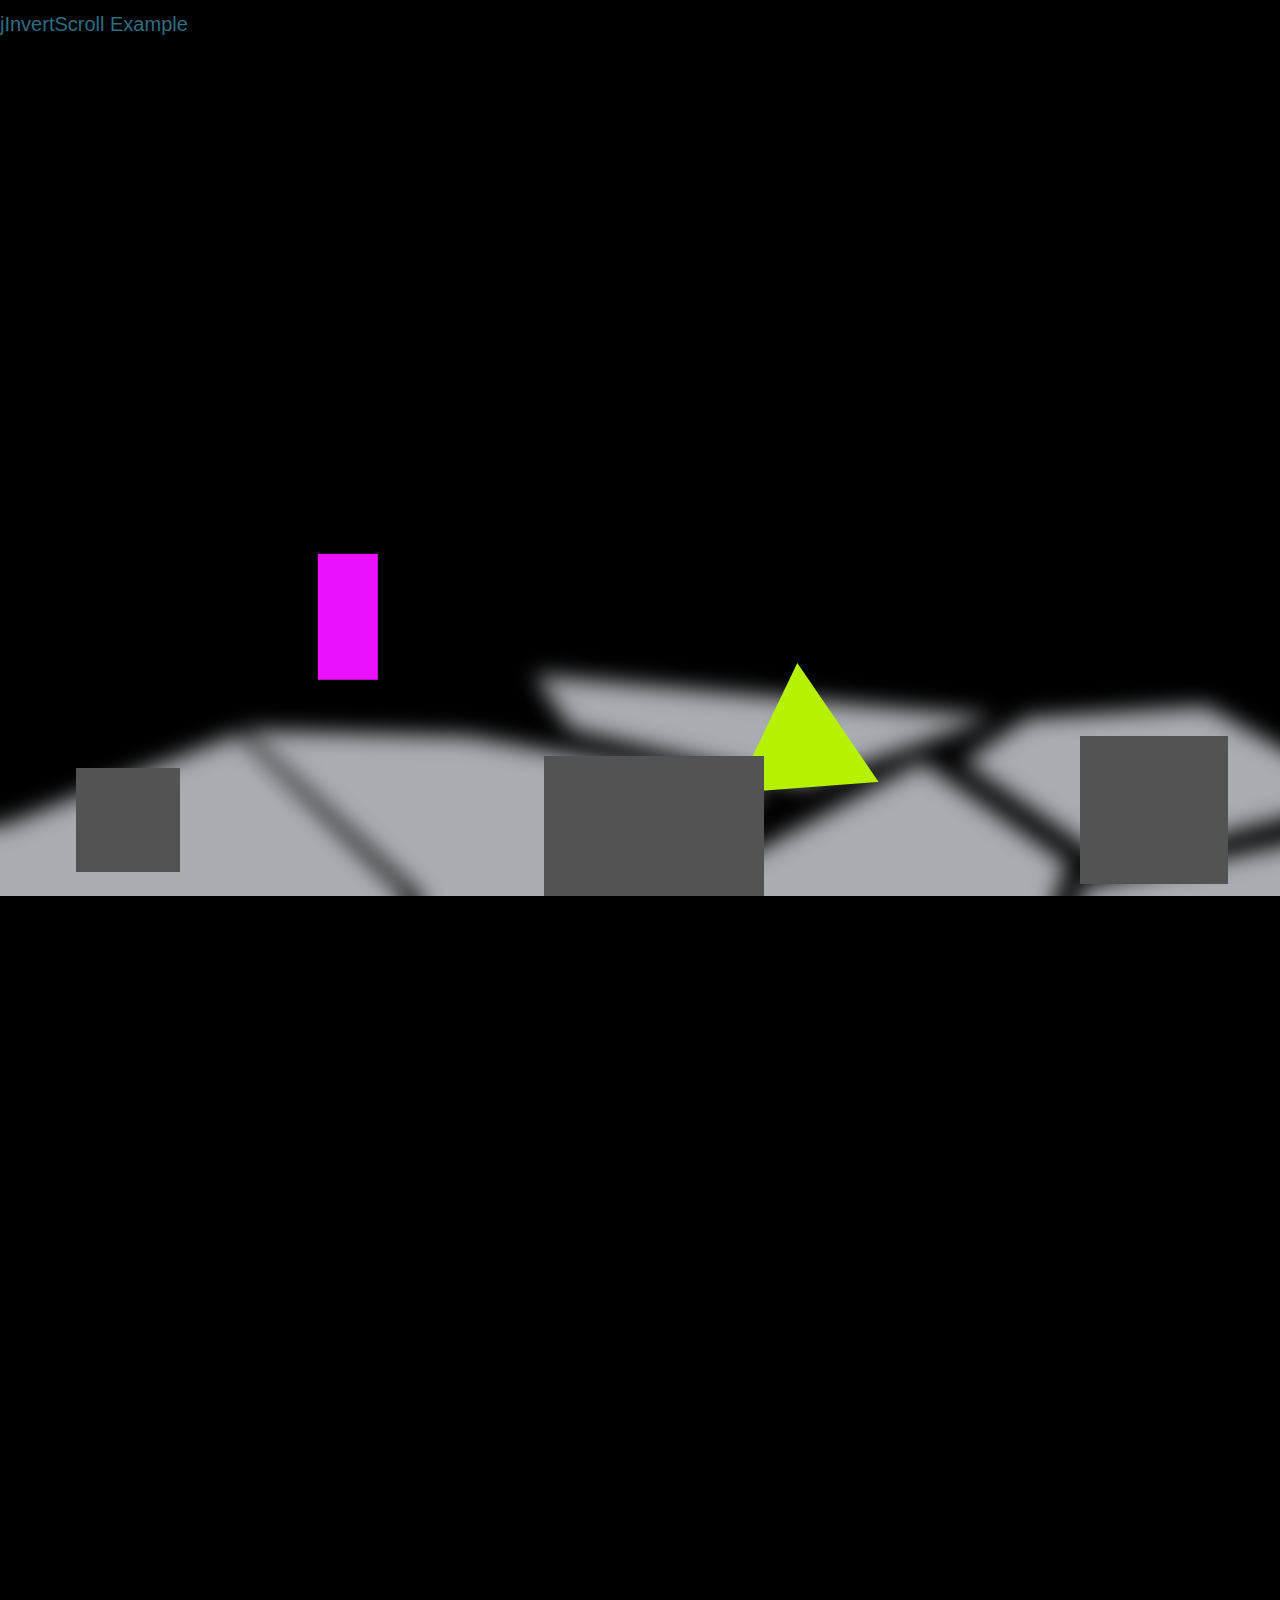
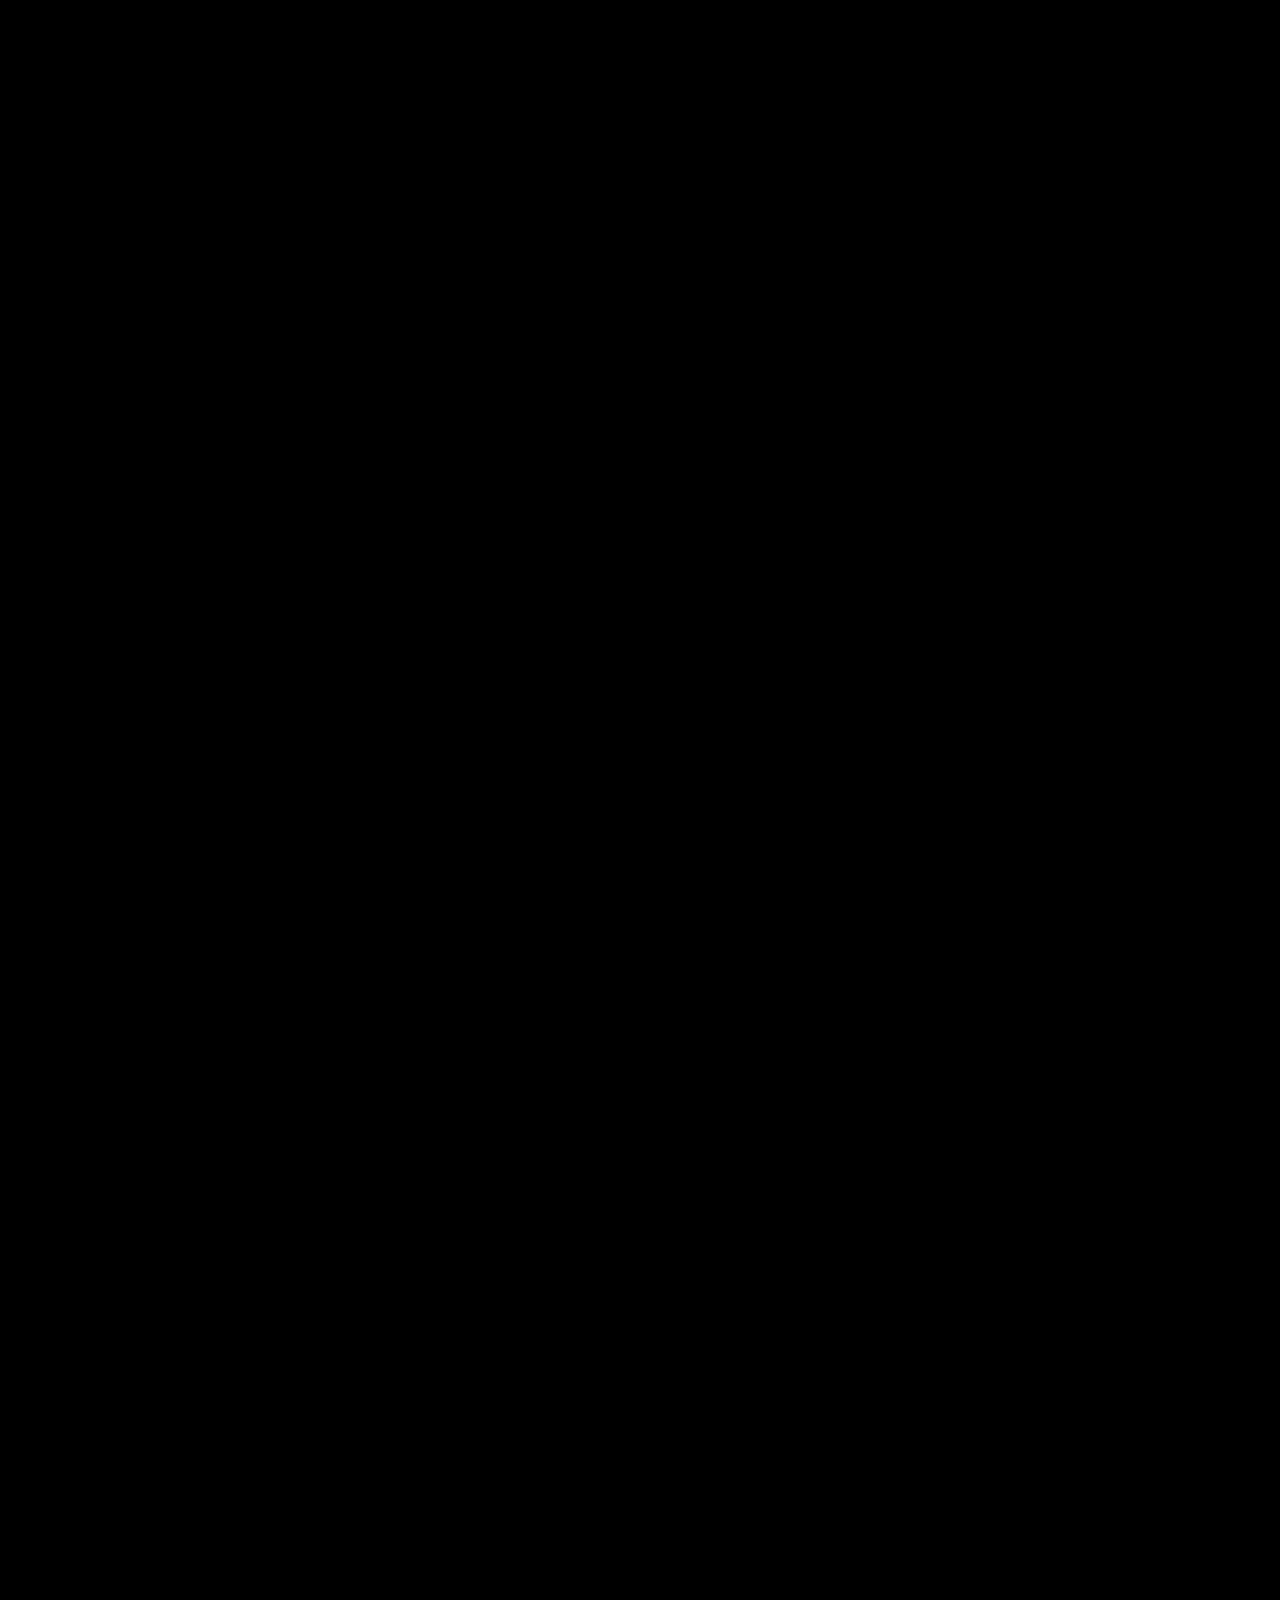
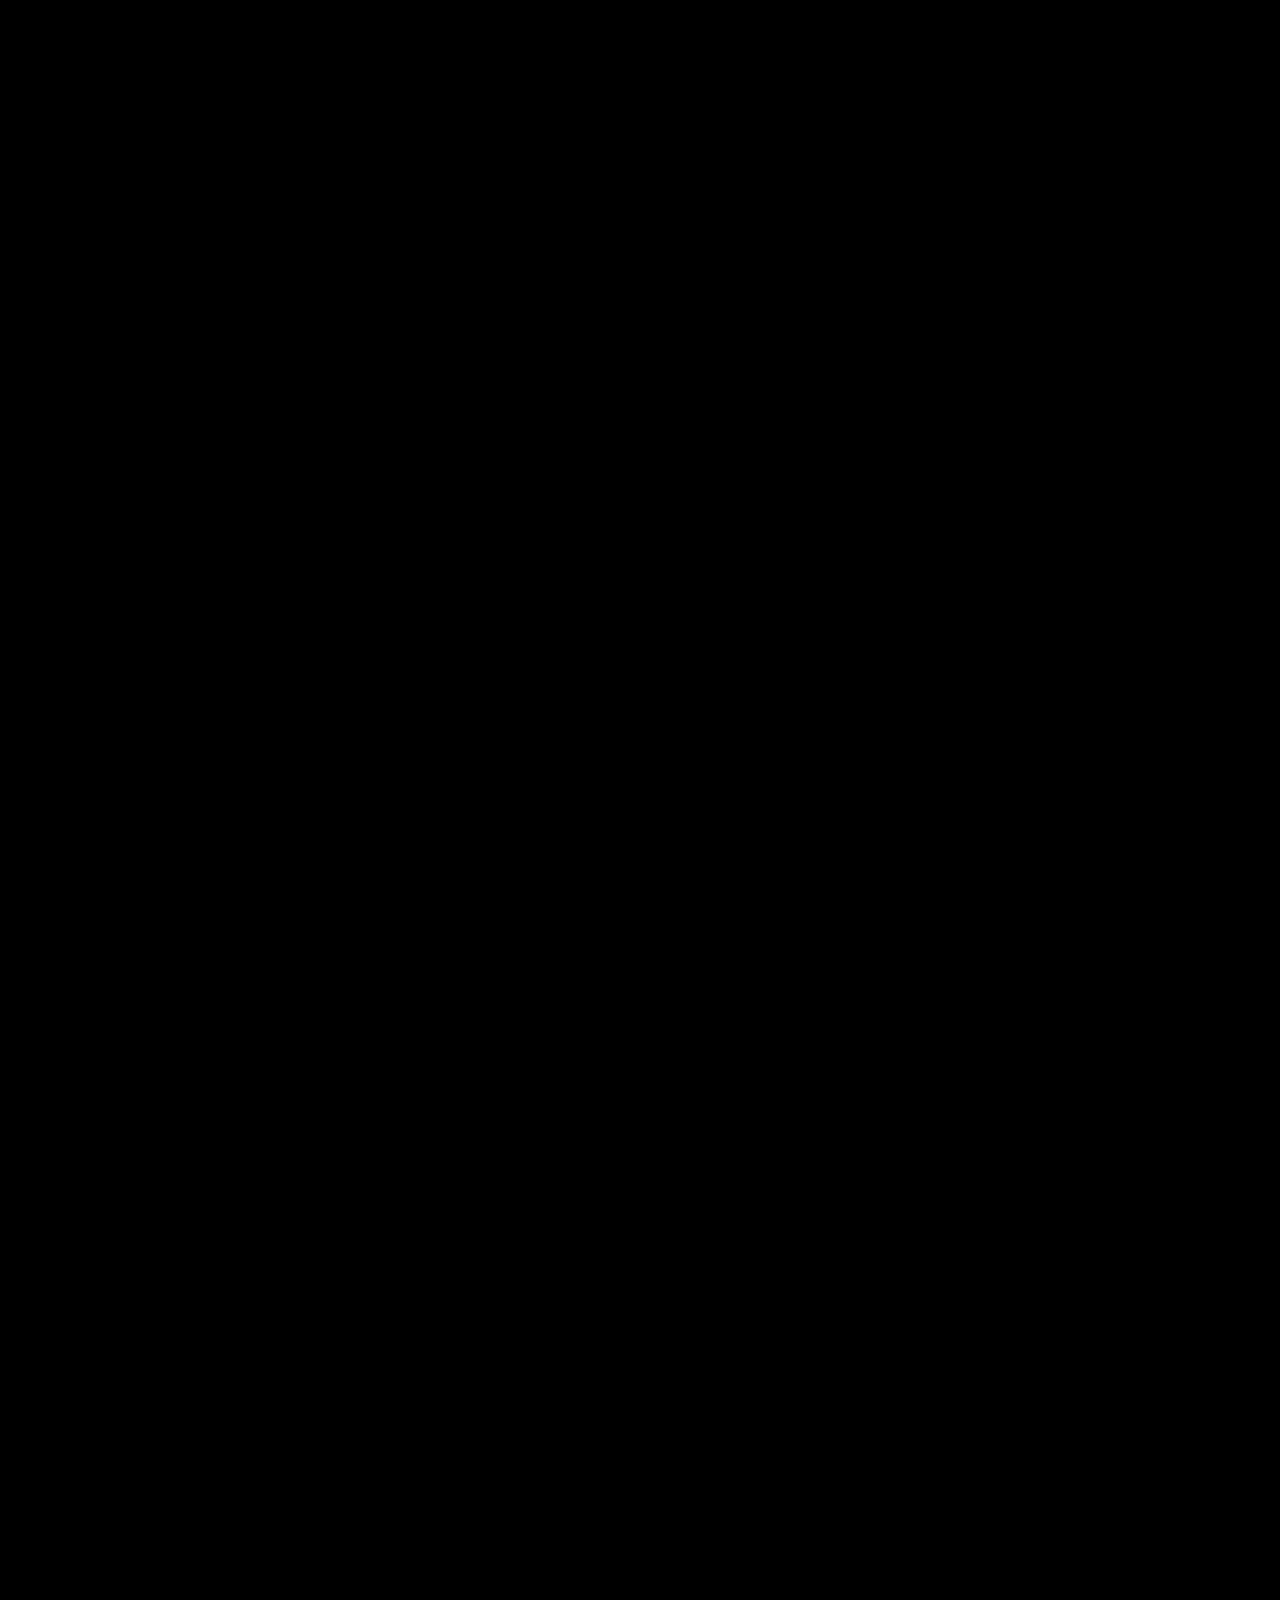
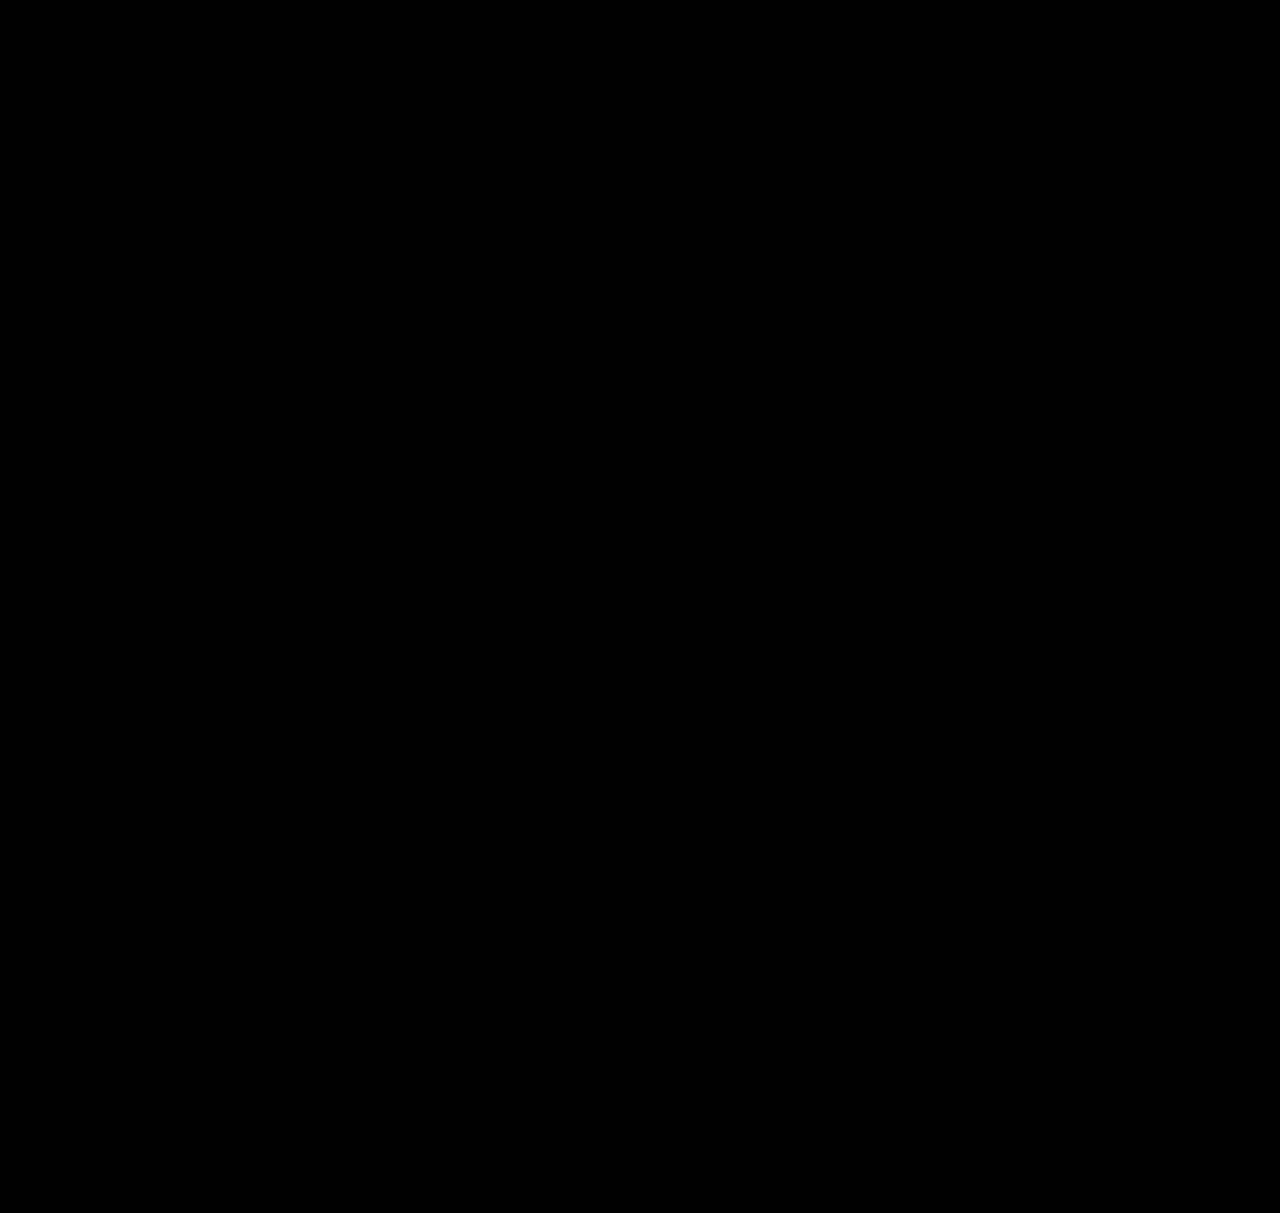
<file: jInvertScroll/examples/index.htm>
<!DOCTYPE html>
<html>
<head>
	<meta charset="utf-8" />
	<title>jInvertScroll Demo Page</title>
    <link rel="stylesheet" href="css/example.css" />
</head>
<body>
    <h1>jInvertScroll Example</h1>
    
    <div class="horizon scroll">
        <img src="images/horizon.png" alt="" />
    </div>
    <div class="middle scroll">
        <img src="images/middle.png" alt="" />
    </div>
    <div class="front scroll">
        <img src="images/front.png" alt="" />
    </div>
    
    <script type="text/javascript" src="../libs/jquery.min.js"></script>
    <script type="text/javascript" src="../dist/js/jquery.jInvertScroll.js"></script>
    <script type="text/javascript">
    (function($) {
        $.jInvertScroll(['.scroll'],        // an array containing the selector(s) for the elements you want to animate
            {
            height: 6000,                   // optional: define the height the user can scroll, otherwise the overall length will be taken as scrollable height
            onScroll: function(percent) {   //optional: callback function that will be called when the user scrolls down, useful for animating other things on the page
                console.log(percent);
            }
        });
    }(jQuery));
    </script>
</body>
</html>
</file>
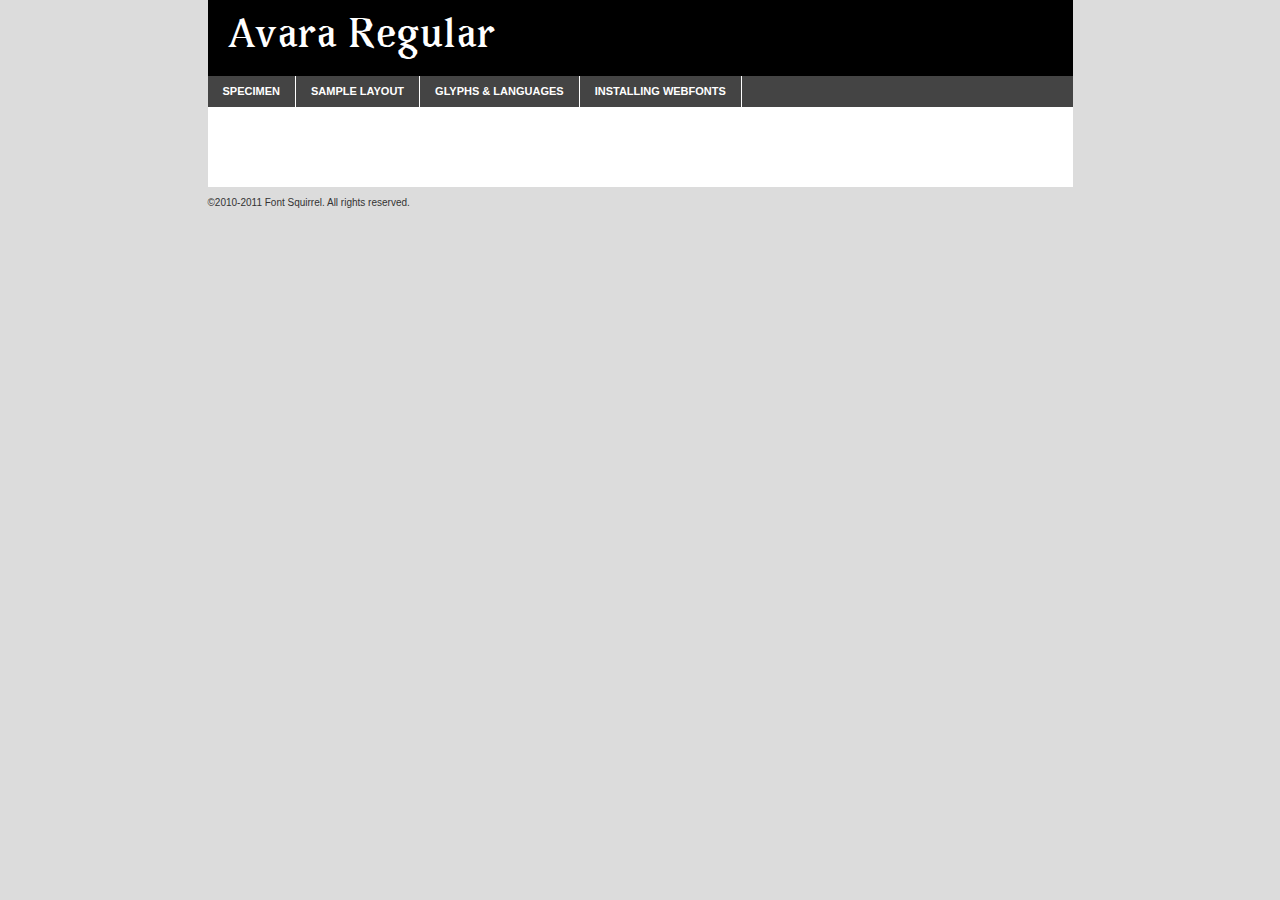
<file: font/avara/avara-demo.html>
<!DOCTYPE html PUBLIC "-//W3C//DTD XHTML 1.0 Transitional//EN"
	"http://www.w3.org/TR/xhtml1/DTD/xhtml1-transitional.dtd">

<html xmlns="http://www.w3.org/1999/xhtml" xml:lang="en" lang="en">
<head>
	<meta http-equiv="Content-Type" content="text/html; charset=utf-8" />
	<script src="http://ajax.googleapis.com/ajax/libs/jquery/1.7.2/jquery.min.js" type="text/javascript" charset="utf-8"></script>
	<script src="specimen_files/easytabs.js" type="text/javascript" charset="utf-8"></script>
	<link rel="stylesheet" href="specimen_files/specimen_stylesheet.css" type="text/css" charset="utf-8" />
	<link rel="stylesheet" href="stylesheet.css" type="text/css" charset="utf-8" />

	<style type="text/css">
					body{
				font-family: 'avararegular';
							}
		</style>

	<title>Avara Regular Specimen</title>
	
	
	<script type="text/javascript" charset="utf-8">
		$(document).ready(function() {
			$('#container').easyTabs({defaultContent:1});
		});
	</script>
</head>

<body>
<div id="container">
	<div id="header">
		Avara Regular	</div>
	<ul class="tabs">
		<li><a href="#specimen">Specimen</a></li>
		<li><a href="#layout">Sample Layout</a></li>
				<li><a href="#glyphs">Glyphs &amp; Languages</a></li>
		<li><a href="#installing">Installing Webfonts</a></li>
		
	</ul>
	
	<div id="main_content">

		
			<div id="specimen">
		
				<div class="section">
					<div class="grid12 firstcol">
						<div class="huge">AaBb</div>
					</div>
				</div>
		
				<div class="section">
					<div class="glyph_range">A&#x200B;B&#x200b;C&#x200b;D&#x200b;E&#x200b;F&#x200b;G&#x200b;H&#x200b;I&#x200b;J&#x200b;K&#x200b;L&#x200b;M&#x200b;N&#x200b;O&#x200b;P&#x200b;Q&#x200b;R&#x200b;S&#x200b;T&#x200b;U&#x200b;V&#x200b;W&#x200b;X&#x200b;Y&#x200b;Z&#x200b;a&#x200b;b&#x200b;c&#x200b;d&#x200b;e&#x200b;f&#x200b;g&#x200b;h&#x200b;i&#x200b;j&#x200b;k&#x200b;l&#x200b;m&#x200b;n&#x200b;o&#x200b;p&#x200b;q&#x200b;r&#x200b;s&#x200b;t&#x200b;u&#x200b;v&#x200b;w&#x200b;x&#x200b;y&#x200b;z&#x200b;1&#x200b;2&#x200b;3&#x200b;4&#x200b;5&#x200b;6&#x200b;7&#x200b;8&#x200b;9&#x200b;0&#x200b;&amp;&#x200b;.&#x200b;,&#x200b;?&#x200b;!&#x200b;&#64;&#x200b;(&#x200b;)&#x200b;#&#x200b;$&#x200b;%&#x200b;*&#x200b;+&#x200b;-&#x200b;=&#x200b;:&#x200b;;</div>
				</div>
				<div class="section">
					<div class="grid12 firstcol">
						<table class="sample_table">
							<tr><td>10</td><td class="size10">abcdefghijklmnopqrstuvwxyzABCDEFGHIJKLMNOPQRSTUVWXYZ0123456789abcdefghijklmnopqrstuvwxyzABCDEFGHIJKLMNOPQRSTUVWXYZ0123456789abcdefghijklmnopqrstuvwxyzABCDEFGHIJKLMNOPQRSTUVWXYZ</td></tr>
							<tr><td>11</td><td class="size11">abcdefghijklmnopqrstuvwxyzABCDEFGHIJKLMNOPQRSTUVWXYZ0123456789abcdefghijklmnopqrstuvwxyzABCDEFGHIJKLMNOPQRSTUVWXYZ0123456789abcdefghijklmnopqrstuvwxyzABCDEFGHIJKLMNOPQRSTUVWXYZ</td></tr>
							<tr><td>12</td><td class="size12">abcdefghijklmnopqrstuvwxyzABCDEFGHIJKLMNOPQRSTUVWXYZ0123456789abcdefghijklmnopqrstuvwxyzABCDEFGHIJKLMNOPQRSTUVWXYZ0123456789abcdefghijklmnopqrstuvwxyzABCDEFGHIJKLMNOPQRSTUVWXYZ</td></tr>
							<tr><td>13</td><td class="size13">abcdefghijklmnopqrstuvwxyzABCDEFGHIJKLMNOPQRSTUVWXYZ0123456789abcdefghijklmnopqrstuvwxyzABCDEFGHIJKLMNOPQRSTUVWXYZ0123456789abcdefghijklmnopqrstuvwxyzABCDEFGHIJKLMNOPQRSTUVWXYZ</td></tr>
							<tr><td>14</td><td class="size14">abcdefghijklmnopqrstuvwxyzABCDEFGHIJKLMNOPQRSTUVWXYZ0123456789abcdefghijklmnopqrstuvwxyzABCDEFGHIJKLMNOPQRSTUVWXYZ0123456789abcdefghijklmnopqrstuvwxyzABCDEFGHIJKLMNOPQRSTUVWXYZ</td></tr>
							<tr><td>16</td><td class="size16">abcdefghijklmnopqrstuvwxyzABCDEFGHIJKLMNOPQRSTUVWXYZ0123456789abcdefghijklmnopqrstuvwxyzABCDEFGHIJKLMNOPQRSTUVWXYZ</td></tr>
							<tr><td>18</td><td class="size18">abcdefghijklmnopqrstuvwxyzABCDEFGHIJKLMNOPQRSTUVWXYZ0123456789abcdefghijklmnopqrstuvwxyzABCDEFGHIJKLMNOPQRSTUVWXYZ</td></tr>
							<tr><td>20</td><td class="size20">abcdefghijklmnopqrstuvwxyzABCDEFGHIJKLMNOPQRSTUVWXYZ0123456789abcdefghijklmnopqrstuvwxyzABCDEFGHIJKLMNOPQRSTUVWXYZ</td></tr>
							<tr><td>24</td><td class="size24">abcdefghijklmnopqrstuvwxyzABCDEFGHIJKLMNOPQRSTUVWXYZ0123456789abcdefghijklmnopqrstuvwxyzABCDEFGHIJKLMNOPQRSTUVWXYZ</td></tr>
							<tr><td>30</td><td class="size30">abcdefghijklmnopqrstuvwxyzABCDEFGHIJKLMNOPQRSTUVWXYZ0123456789abcdefghijklmnopqrstuvwxyzABCDEFGHIJKLMNOPQRSTUVWXYZ</td></tr>
							<tr><td>36</td><td class="size36">abcdefghijklmnopqrstuvwxyzABCDEFGHIJKLMNOPQRSTUVWXYZ0123456789abcdefghijklmnopqrstuvwxyzABCDEFGHIJKLMNOPQRSTUVWXYZ</td></tr>
							<tr><td>48</td><td class="size48">abcdefghijklmnopqrstuvwxyzABCDEFGHIJKLMNOPQRSTUVWXYZ0123456789abcdefghijklmnopqrstuvwxyzABCDEFGHIJKLMNOPQRSTUVWXYZ</td></tr>
							<tr><td>60</td><td class="size60">abcdefghijklmnopqrstuvwxyzABCDEFGHIJKLMNOPQRSTUVWXYZ0123456789abcdefghijklmnopqrstuvwxyzABCDEFGHIJKLMNOPQRSTUVWXYZ</td></tr>
							<tr><td>72</td><td class="size72">abcdefghijklmnopqrstuvwxyzABCDEFGHIJKLMNOPQRSTUVWXYZ0123456789abcdefghijklmnopqrstuvwxyzABCDEFGHIJKLMNOPQRSTUVWXYZ</td></tr>
							<tr><td>90</td><td class="size90">abcdefghijklmnopqrstuvwxyzABCDEFGHIJKLMNOPQRSTUVWXYZ0123456789abcdefghijklmnopqrstuvwxyzABCDEFGHIJKLMNOPQRSTUVWXYZ</td></tr>
						</table>
				
					</div>
			
				</div>
		
		
		
								<div class="section" id="bodycomparison">


										<div id="xheight">
				<div class="fontbody">&#x25FC;&#x25FC;&#x25FC;&#x25FC;&#x25FC;&#x25FC;&#x25FC;&#x25FC;&#x25FC;&#x25FC;&#x25FC;&#x25FC;&#x25FC;&#x25FC;&#x25FC;&#x25FC;&#x25FC;&#x25FC;&#x25FC;&#x25FC;&#x25FC;&#x25FC;&#x25FC;&#x25FC;&#x25FC;&#x25FC;&#x25FC;&#x25FC;&#x25FC;&#x25FC;&#x25FC;&#x25FC;&#x25FC;&#x25FC;&#x25FC;&#x25FC;&#x25FC;&#x25FC;&#x25FC;&#x25FC;&#x25FC;&#x25FC;&#x25FC;&#x25FC;&#x25FC;&#x25FC;&#x25FC;&#x25FC;&#x25FC;&#x25FC;&#x25FC;&#x25FC;&#x25FC;&#x25FC;&#x25FC;&#x25FC;&#x25FC;&#x25FC;&#x25FC;&#x25FC;&#x25FC;&#x25FC;&#x25FC;&#x25FC;&#x25FC;&#x25FC;&#x25FC;&#x25FC;&#x25FC;&#x25FC;&#x25FC;&#x25FC;&#x25FC;&#x25FC;&#x25FC;&#x25FC;&#x25FC;&#x25FC;&#x25FC;&#x25FC;&#x25FC;&#x25FC;&#x25FC;&#x25FC;&#x25FC;&#x25FC;&#x25FC;&#x25FC;&#x25FC;&#x25FC;&#x25FC;&#x25FC;&#x25FC;&#x25FC;&#x25FC;&#x25FC;&#x25FC;&#x25FC;&#x25FC;body</div><div class="arialbody">body</div><div class="verdanabody">body</div><div class="georgiabody">body</div></div>
										<div class="fontbody" style="z-index:1">
											body<span>Avara Regular</span>
										</div>
										<div class="arialbody" style="z-index:1">
											body<span>Arial</span>
										</div>
										<div class="verdanabody" style="z-index:1">
											body<span>Verdana</span>
										</div>
										<div class="georgiabody" style="z-index:1">
											body<span>Georgia</span>
										</div>



								</div>
		
		
				<div class="section psample psample_row1" id="">
					
					<div class="grid2 firstcol">
						<p class="size10"><span>10.</span>Aenean lacinia bibendum nulla sed consectetur. Fusce dapibus, tellus ac cursus commodo, tortor mauris condimentum nibh, ut fermentum massa justo sit amet risus. Nullam id dolor id nibh ultricies vehicula ut id elit. Cum sociis natoque penatibus et magnis dis parturient montes, nascetur ridiculus mus. Nulla vitae elit libero, a pharetra augue.</p>
			
					</div>
					<div class="grid3">
						<p class="size11"><span>11.</span>Aenean lacinia bibendum nulla sed consectetur. Fusce dapibus, tellus ac cursus commodo, tortor mauris condimentum nibh, ut fermentum massa justo sit amet risus. Nullam id dolor id nibh ultricies vehicula ut id elit. Cum sociis natoque penatibus et magnis dis parturient montes, nascetur ridiculus mus. Nulla vitae elit libero, a pharetra augue.</p>
			
					</div>
					<div class="grid3">
						<p class="size12"><span>12.</span>Aenean lacinia bibendum nulla sed consectetur. Fusce dapibus, tellus ac cursus commodo, tortor mauris condimentum nibh, ut fermentum massa justo sit amet risus. Nullam id dolor id nibh ultricies vehicula ut id elit. Cum sociis natoque penatibus et magnis dis parturient montes, nascetur ridiculus mus. Nulla vitae elit libero, a pharetra augue.</p>
			
					</div>
					<div class="grid4">
						<p class="size13"><span>13.</span>Aenean lacinia bibendum nulla sed consectetur. Fusce dapibus, tellus ac cursus commodo, tortor mauris condimentum nibh, ut fermentum massa justo sit amet risus. Nullam id dolor id nibh ultricies vehicula ut id elit. Cum sociis natoque penatibus et magnis dis parturient montes, nascetur ridiculus mus. Nulla vitae elit libero, a pharetra augue.</p>
			
					</div>
					<div class="white_blend"></div>
					
				</div>
				<div class="section psample psample_row2" id="">
					<div class="grid3 firstcol">
						<p class="size14"><span>14.</span>Aenean lacinia bibendum nulla sed consectetur. Fusce dapibus, tellus ac cursus commodo, tortor mauris condimentum nibh, ut fermentum massa justo sit amet risus. Nullam id dolor id nibh ultricies vehicula ut id elit. Cum sociis natoque penatibus et magnis dis parturient montes, nascetur ridiculus mus. Nulla vitae elit libero, a pharetra augue.</p>
			
					</div>
					<div class="grid4">
						<p class="size16"><span>16.</span>Aenean lacinia bibendum nulla sed consectetur. Fusce dapibus, tellus ac cursus commodo, tortor mauris condimentum nibh, ut fermentum massa justo sit amet risus. Nullam id dolor id nibh ultricies vehicula ut id elit. Cum sociis natoque penatibus et magnis dis parturient montes, nascetur ridiculus mus. Nulla vitae elit libero, a pharetra augue.</p>
			
					</div>
					<div class="grid5">
						<p class="size18"><span>18.</span>Aenean lacinia bibendum nulla sed consectetur. Fusce dapibus, tellus ac cursus commodo, tortor mauris condimentum nibh, ut fermentum massa justo sit amet risus. Nullam id dolor id nibh ultricies vehicula ut id elit. Cum sociis natoque penatibus et magnis dis parturient montes, nascetur ridiculus mus. Nulla vitae elit libero, a pharetra augue.</p>
			
					</div>

					<div class="white_blend"></div>

				</div>
				
				<div class="section psample psample_row3" id="">
					<div class="grid5 firstcol">
						<p class="size20"><span>20.</span>Aenean lacinia bibendum nulla sed consectetur. Fusce dapibus, tellus ac cursus commodo, tortor mauris condimentum nibh, ut fermentum massa justo sit amet risus. Nullam id dolor id nibh ultricies vehicula ut id elit. Cum sociis natoque penatibus et magnis dis parturient montes, nascetur ridiculus mus. Nulla vitae elit libero, a pharetra augue.</p>
					</div>
					<div class="grid7">
						<p class="size24"><span>24.</span>Aenean lacinia bibendum nulla sed consectetur. Fusce dapibus, tellus ac cursus commodo, tortor mauris condimentum nibh, ut fermentum massa justo sit amet risus. Nullam id dolor id nibh ultricies vehicula ut id elit. Cum sociis natoque penatibus et magnis dis parturient montes, nascetur ridiculus mus. Nulla vitae elit libero, a pharetra augue.</p>
					</div>
					
					<div class="white_blend"></div>
					
				</div>
				
				<div class="section psample psample_row4" id="">
					<div class="grid12 firstcol">
						<p class="size30"><span>30.</span>Aenean lacinia bibendum nulla sed consectetur. Fusce dapibus, tellus ac cursus commodo, tortor mauris condimentum nibh, ut fermentum massa justo sit amet risus. Nullam id dolor id nibh ultricies vehicula ut id elit. Cum sociis natoque penatibus et magnis dis parturient montes, nascetur ridiculus mus. Nulla vitae elit libero, a pharetra augue.</p>
					</div>
					<div class="white_blend"></div>
					
				</div>
				
				
				
				<div class="section psample psample_row1 fullreverse">
					<div class="grid2 firstcol">
						<p class="size10"><span>10.</span>Aenean lacinia bibendum nulla sed consectetur. Fusce dapibus, tellus ac cursus commodo, tortor mauris condimentum nibh, ut fermentum massa justo sit amet risus. Nullam id dolor id nibh ultricies vehicula ut id elit. Cum sociis natoque penatibus et magnis dis parturient montes, nascetur ridiculus mus. Nulla vitae elit libero, a pharetra augue.</p>
			
					</div>
					<div class="grid3">
						<p class="size11"><span>11.</span>Aenean lacinia bibendum nulla sed consectetur. Fusce dapibus, tellus ac cursus commodo, tortor mauris condimentum nibh, ut fermentum massa justo sit amet risus. Nullam id dolor id nibh ultricies vehicula ut id elit. Cum sociis natoque penatibus et magnis dis parturient montes, nascetur ridiculus mus. Nulla vitae elit libero, a pharetra augue.</p>
			
					</div>
					<div class="grid3">
						<p class="size12"><span>12.</span>Aenean lacinia bibendum nulla sed consectetur. Fusce dapibus, tellus ac cursus commodo, tortor mauris condimentum nibh, ut fermentum massa justo sit amet risus. Nullam id dolor id nibh ultricies vehicula ut id elit. Cum sociis natoque penatibus et magnis dis parturient montes, nascetur ridiculus mus. Nulla vitae elit libero, a pharetra augue.</p>
			
					</div>
					<div class="grid4">
						<p class="size13"><span>13.</span>Aenean lacinia bibendum nulla sed consectetur. Fusce dapibus, tellus ac cursus commodo, tortor mauris condimentum nibh, ut fermentum massa justo sit amet risus. Nullam id dolor id nibh ultricies vehicula ut id elit. Cum sociis natoque penatibus et magnis dis parturient montes, nascetur ridiculus mus. Nulla vitae elit libero, a pharetra augue.</p>
			
					</div>
					<div class="black_blend"></div>
					
				</div>
				
				<div class="section psample psample_row2 fullreverse">
					<div class="grid3 firstcol">
						<p class="size14"><span>14.</span>Aenean lacinia bibendum nulla sed consectetur. Fusce dapibus, tellus ac cursus commodo, tortor mauris condimentum nibh, ut fermentum massa justo sit amet risus. Nullam id dolor id nibh ultricies vehicula ut id elit. Cum sociis natoque penatibus et magnis dis parturient montes, nascetur ridiculus mus. Nulla vitae elit libero, a pharetra augue.</p>
			
					</div>
					<div class="grid4">
						<p class="size16"><span>16.</span>Aenean lacinia bibendum nulla sed consectetur. Fusce dapibus, tellus ac cursus commodo, tortor mauris condimentum nibh, ut fermentum massa justo sit amet risus. Nullam id dolor id nibh ultricies vehicula ut id elit. Cum sociis natoque penatibus et magnis dis parturient montes, nascetur ridiculus mus. Nulla vitae elit libero, a pharetra augue.</p>
			
					</div>
					<div class="grid5">
						<p class="size18"><span>18.</span>Aenean lacinia bibendum nulla sed consectetur. Fusce dapibus, tellus ac cursus commodo, tortor mauris condimentum nibh, ut fermentum massa justo sit amet risus. Nullam id dolor id nibh ultricies vehicula ut id elit. Cum sociis natoque penatibus et magnis dis parturient montes, nascetur ridiculus mus. Nulla vitae elit libero, a pharetra augue.</p>
			
					</div>
					<div class="black_blend"></div>

				</div>
				
				<div class="section psample fullreverse psample_row3" id="">
					<div class="grid5 firstcol">
						<p class="size20"><span>20.</span>Aenean lacinia bibendum nulla sed consectetur. Fusce dapibus, tellus ac cursus commodo, tortor mauris condimentum nibh, ut fermentum massa justo sit amet risus. Nullam id dolor id nibh ultricies vehicula ut id elit. Cum sociis natoque penatibus et magnis dis parturient montes, nascetur ridiculus mus. Nulla vitae elit libero, a pharetra augue.</p>
					</div>
					<div class="grid7">
						<p class="size24"><span>24.</span>Aenean lacinia bibendum nulla sed consectetur. Fusce dapibus, tellus ac cursus commodo, tortor mauris condimentum nibh, ut fermentum massa justo sit amet risus. Nullam id dolor id nibh ultricies vehicula ut id elit. Cum sociis natoque penatibus et magnis dis parturient montes, nascetur ridiculus mus. Nulla vitae elit libero, a pharetra augue.</p>
					</div>
					
					<div class="black_blend"></div>
					
				</div>
				
				<div class="section psample fullreverse psample_row4" id="" style="border-bottom: 20px #000 solid;">
					<div class="grid12 firstcol">
						<p class="size30"><span>30.</span>Aenean lacinia bibendum nulla sed consectetur. Fusce dapibus, tellus ac cursus commodo, tortor mauris condimentum nibh, ut fermentum massa justo sit amet risus. Nullam id dolor id nibh ultricies vehicula ut id elit. Cum sociis natoque penatibus et magnis dis parturient montes, nascetur ridiculus mus. Nulla vitae elit libero, a pharetra augue.</p>
					</div>
					<div class="black_blend"></div>
					
				</div>
				
				
				
				
			</div>
			
			<div id="layout">
				
				<div class="section">
					
					<div class="grid12 firstcol">
						<h1>Lorem Ipsum Dolor</h1>
						<h2>Etiam porta sem malesuada magna mollis euismod</h2>
						
						<p class="byline">By <a href="#link">Aenean Lacinia</a></p>
					</div>
				</div>
				<div class="section">
					<div class="grid8 firstcol">
						<p class="large">Donec sed odio dui. Morbi leo risus, porta ac consectetur ac, vestibulum at eros. Fusce dapibus, tellus ac cursus commodo, tortor mauris condimentum nibh, ut fermentum massa justo sit amet risus. </p>

						
						<h3>Pellentesque ornare sem</h3>

						<p>Maecenas sed diam eget risus varius blandit sit amet non magna. Maecenas faucibus mollis interdum. Donec ullamcorper nulla non metus auctor fringilla. Nullam id dolor id nibh ultricies vehicula ut id elit. Nullam id dolor id nibh ultricies vehicula ut id elit. </p>

						<p>Aenean eu leo quam. Pellentesque ornare sem lacinia quam venenatis vestibulum. Lorem ipsum dolor sit amet, consectetur adipiscing elit. Cum sociis natoque penatibus et magnis dis parturient montes, nascetur ridiculus mus. </p>

						<p>Nulla vitae elit libero, a pharetra augue. Praesent commodo cursus magna, vel scelerisque nisl consectetur et. Aenean lacinia bibendum nulla sed consectetur. </p>

						<p>Nullam quis risus eget urna mollis ornare vel eu leo. Nullam quis risus eget urna mollis ornare vel eu leo. Maecenas sed diam eget risus varius blandit sit amet non magna. Donec ullamcorper nulla non metus auctor fringilla. </p>

						<h3>Cras mattis consectetur</h3>

						<p>Aenean eu leo quam. Pellentesque ornare sem lacinia quam venenatis vestibulum. Aenean lacinia bibendum nulla sed consectetur. Integer posuere erat a ante venenatis dapibus posuere velit aliquet. Cras mattis consectetur purus sit amet fermentum. </p>

						<p>Nullam id dolor id nibh ultricies vehicula ut id elit. Nullam quis risus eget urna mollis ornare vel eu leo. Cras mattis consectetur purus sit amet fermentum.</p>
					</div>
					
					<div class="grid4 sidebar">
						
						<div class="box reverse">
							<p class="last">Nullam quis risus eget urna mollis ornare vel eu leo. Donec ullamcorper nulla non metus auctor fringilla. Cras mattis consectetur purus sit amet fermentum. Sed posuere consectetur est at lobortis. Lorem ipsum dolor sit amet, consectetur adipiscing elit. </p>
						</div>
						
						<p class="caption">Maecenas sed diam eget risus varius.</p>

						<p>Vestibulum id ligula porta felis euismod semper. Integer posuere erat a ante venenatis dapibus posuere velit aliquet. Vestibulum id ligula porta felis euismod semper. Sed posuere consectetur est at lobortis. Maecenas sed diam eget risus varius blandit sit amet non magna. Fusce dapibus, tellus ac cursus commodo, tortor mauris condimentum nibh, ut fermentum massa justo sit amet risus. </p>

					

						<p>Duis mollis, est non commodo luctus, nisi erat porttitor ligula, eget lacinia odio sem nec elit. Aenean lacinia bibendum nulla sed consectetur. Vivamus sagittis lacus vel augue laoreet rutrum faucibus dolor auctor. Aenean lacinia bibendum nulla sed consectetur. Nullam quis risus eget urna mollis ornare vel eu leo. </p>

						<p>Praesent commodo cursus magna, vel scelerisque nisl consectetur et. Donec ullamcorper nulla non metus auctor fringilla. Maecenas faucibus mollis interdum. Fusce dapibus, tellus ac cursus commodo, tortor mauris condimentum nibh, ut fermentum massa justo sit amet risus. </p>

					</div>
				</div>
				
			</div>


			



		<div id="glyphs">
			<div class="section">
				<div class="grid12 firstcol">
			
				<h1>Language Support</h1>
				<p>The subset of Avara Regular in this kit supports the following languages:<br />
			
					English				</p>
				<h1>Glyph Chart</h1>
				<p>The subset of Avara Regular in this kit includes all the glyphs listed below. Unicode entities are included above each glyph to help you insert individual characters into your layout.</p>
				<div id="glyph_chart">
			
																				 <div><p>&amp;#32;</p>&#32;</div>
																				 <div><p>&amp;#33;</p>&#33;</div>
																				 <div><p>&amp;#38;</p>&#38;</div>
																				 <div><p>&amp;#39;</p>&#39;</div>
																				 <div><p>&amp;#43;</p>&#43;</div>
																				 <div><p>&amp;#44;</p>&#44;</div>
																				 <div><p>&amp;#45;</p>&#45;</div>
																				 <div><p>&amp;#46;</p>&#46;</div>
																				 <div><p>&amp;#47;</p>&#47;</div>
																				 <div><p>&amp;#48;</p>&#48;</div>
																				 <div><p>&amp;#49;</p>&#49;</div>
																				 <div><p>&amp;#50;</p>&#50;</div>
																				 <div><p>&amp;#51;</p>&#51;</div>
																				 <div><p>&amp;#52;</p>&#52;</div>
																				 <div><p>&amp;#53;</p>&#53;</div>
																				 <div><p>&amp;#54;</p>&#54;</div>
																				 <div><p>&amp;#55;</p>&#55;</div>
																				 <div><p>&amp;#56;</p>&#56;</div>
																				 <div><p>&amp;#57;</p>&#57;</div>
																				 <div><p>&amp;#58;</p>&#58;</div>
																				 <div><p>&amp;#59;</p>&#59;</div>
																				 <div><p>&amp;#61;</p>&#61;</div>
																				 <div><p>&amp;#64;</p>&#64;</div>
																				 <div><p>&amp;#65;</p>&#65;</div>
																				 <div><p>&amp;#66;</p>&#66;</div>
																				 <div><p>&amp;#67;</p>&#67;</div>
																				 <div><p>&amp;#68;</p>&#68;</div>
																				 <div><p>&amp;#69;</p>&#69;</div>
																				 <div><p>&amp;#70;</p>&#70;</div>
																				 <div><p>&amp;#71;</p>&#71;</div>
																				 <div><p>&amp;#72;</p>&#72;</div>
																				 <div><p>&amp;#73;</p>&#73;</div>
																				 <div><p>&amp;#74;</p>&#74;</div>
																				 <div><p>&amp;#75;</p>&#75;</div>
																				 <div><p>&amp;#76;</p>&#76;</div>
																				 <div><p>&amp;#77;</p>&#77;</div>
																				 <div><p>&amp;#78;</p>&#78;</div>
																				 <div><p>&amp;#79;</p>&#79;</div>
																				 <div><p>&amp;#80;</p>&#80;</div>
																				 <div><p>&amp;#81;</p>&#81;</div>
																				 <div><p>&amp;#82;</p>&#82;</div>
																				 <div><p>&amp;#83;</p>&#83;</div>
																				 <div><p>&amp;#84;</p>&#84;</div>
																				 <div><p>&amp;#85;</p>&#85;</div>
																				 <div><p>&amp;#86;</p>&#86;</div>
																				 <div><p>&amp;#87;</p>&#87;</div>
																				 <div><p>&amp;#88;</p>&#88;</div>
																				 <div><p>&amp;#89;</p>&#89;</div>
																				 <div><p>&amp;#90;</p>&#90;</div>
																				 <div><p>&amp;#97;</p>&#97;</div>
																				 <div><p>&amp;#98;</p>&#98;</div>
																				 <div><p>&amp;#99;</p>&#99;</div>
																				 <div><p>&amp;#100;</p>&#100;</div>
																				 <div><p>&amp;#101;</p>&#101;</div>
																				 <div><p>&amp;#102;</p>&#102;</div>
																				 <div><p>&amp;#103;</p>&#103;</div>
																				 <div><p>&amp;#104;</p>&#104;</div>
																				 <div><p>&amp;#105;</p>&#105;</div>
																				 <div><p>&amp;#106;</p>&#106;</div>
																				 <div><p>&amp;#107;</p>&#107;</div>
																				 <div><p>&amp;#108;</p>&#108;</div>
																				 <div><p>&amp;#109;</p>&#109;</div>
																				 <div><p>&amp;#110;</p>&#110;</div>
																				 <div><p>&amp;#111;</p>&#111;</div>
																				 <div><p>&amp;#112;</p>&#112;</div>
																				 <div><p>&amp;#113;</p>&#113;</div>
																				 <div><p>&amp;#114;</p>&#114;</div>
																				 <div><p>&amp;#115;</p>&#115;</div>
																				 <div><p>&amp;#116;</p>&#116;</div>
																				 <div><p>&amp;#117;</p>&#117;</div>
																				 <div><p>&amp;#118;</p>&#118;</div>
																				 <div><p>&amp;#119;</p>&#119;</div>
																				 <div><p>&amp;#120;</p>&#120;</div>
																				 <div><p>&amp;#121;</p>&#121;</div>
																				 <div><p>&amp;#122;</p>&#122;</div>
																				 <div><p>&amp;#160;</p>&#160;</div>
																				 <div><p>&amp;#173;</p>&#173;</div>
																				 <div><p>&amp;#224;</p>&#224;</div>
																				 <div><p>&amp;#225;</p>&#225;</div>
																				 <div><p>&amp;#226;</p>&#226;</div>
																				 <div><p>&amp;#227;</p>&#227;</div>
																				 <div><p>&amp;#228;</p>&#228;</div>
																				 <div><p>&amp;#229;</p>&#229;</div>
																				 <div><p>&amp;#230;</p>&#230;</div>
																				 <div><p>&amp;#231;</p>&#231;</div>
																				 <div><p>&amp;#232;</p>&#232;</div>
																				 <div><p>&amp;#233;</p>&#233;</div>
																				 <div><p>&amp;#234;</p>&#234;</div>
																				 <div><p>&amp;#235;</p>&#235;</div>
																				 <div><p>&amp;#236;</p>&#236;</div>
																				 <div><p>&amp;#237;</p>&#237;</div>
																				 <div><p>&amp;#238;</p>&#238;</div>
																				 <div><p>&amp;#239;</p>&#239;</div>
																				 <div><p>&amp;#8192;</p>&#8192;</div>
																				 <div><p>&amp;#8193;</p>&#8193;</div>
																				 <div><p>&amp;#8194;</p>&#8194;</div>
																				 <div><p>&amp;#8195;</p>&#8195;</div>
																				 <div><p>&amp;#8196;</p>&#8196;</div>
																				 <div><p>&amp;#8197;</p>&#8197;</div>
																				 <div><p>&amp;#8198;</p>&#8198;</div>
																				 <div><p>&amp;#8199;</p>&#8199;</div>
																				 <div><p>&amp;#8200;</p>&#8200;</div>
																				 <div><p>&amp;#8201;</p>&#8201;</div>
																				 <div><p>&amp;#8202;</p>&#8202;</div>
																				 <div><p>&amp;#8208;</p>&#8208;</div>
																				 <div><p>&amp;#8209;</p>&#8209;</div>
																				 <div><p>&amp;#8210;</p>&#8210;</div>
																				 <div><p>&amp;#8211;</p>&#8211;</div>
																				 <div><p>&amp;#8212;</p>&#8212;</div>
																				 <div><p>&amp;#8239;</p>&#8239;</div>
																				 <div><p>&amp;#8287;</p>&#8287;</div>
																				 <div><p>&amp;#9724;</p>&#9724;</div>
																																																</div>	
				</div>
		
		
			</div>
		</div>
		
		
		<div id="specs">
			
		</div>
	
		<div id="installing">
			<div class="section">
				<div class="grid7 firstcol">
					<h1>Installing Webfonts</h1>
					
					<p>Webfonts are supported by all major browser platforms but not all in the same way. There are currently four different font formats that must be included in order to target all browsers. This includes TTF, WOFF, EOT and SVG.</p>
					
					<h2>1. Upload your webfonts</h2>
					<p>You must upload your webfont kit to your website. They should be in or near the same directory as your CSS files.</p>
					
					<h2>2. Include the webfont stylesheet</h2>
					<p>A special CSS @font-face declaration helps the various browsers select the appropriate font it needs without causing you a bunch of headaches. Learn more about this syntax by reading the <a href="http://www.fontspring.com/blog/further-hardening-of-the-bulletproof-syntax">Fontspring blog post</a> about it. The code for it is as follows:</p>


<code>
@font-face{ 
	font-family: 'MyWebFont';
	src: url('WebFont.eot');
	src: url('WebFont.eot?#iefix') format('embedded-opentype'),
	     url('WebFont.woff') format('woff'),
	     url('WebFont.ttf') format('truetype'),
	     url('WebFont.svg#webfont') format('svg');
}
</code>

	<p>We've already gone ahead and generated the code for you. All you have to do is link to the stylesheet in your HTML, like this:</p>
	<code>&lt;link rel=&quot;stylesheet&quot; href=&quot;stylesheet.css&quot; type=&quot;text/css&quot; charset=&quot;utf-8&quot; /&gt;</code>

					<h2>3. Modify your own stylesheet</h2>
					<p>To take advantage of your new fonts, you must tell your stylesheet to use them. Look at the original @font-face declaration above and find the property called "font-family." The name linked there will be what you use to reference the font. Prepend that webfont name to the font stack in the "font-family" property, inside the selector you want to change. For example:</p>
<code>p { font-family: 'WebFont', Arial, sans-serif; }</code>

<h2>4. Test</h2>
<p>Getting webfonts to work cross-browser <em>can</em> be tricky. Use the information in the sidebar to help you if you find that fonts aren't loading in a particular browser.</p>
				</div>
				
				<div class="grid5 sidebar">
					<div class="box">
						<h2>Troubleshooting<br />Font-Face Problems</h2>
						<p>Having trouble getting your webfonts to load in your new website? Here are some tips to sort out what might be the problem.</p>

						<h3>Fonts not showing in any browser</h3>

						<p>This sounds like you need to work on the plumbing. You either did not upload the fonts to the correct directory, or you did not link the fonts properly in the CSS. If you've confirmed that all this is correct and you still have a problem, take a look at your .htaccess file and see if requests are getting intercepted.</p>

						<h3>Fonts not loading in iPhone or iPad</h3>

						<p>The most common problem here is that you are serving the fonts from an IIS server. IIS refuses to serve files that have unknown MIME types. If that is the case, you must set the MIME type for SVG to "image/svg+xml" in the server settings. Follow these instructions from Microsoft if you need help.</p>

						<h3>Fonts not loading in Firefox</h3>

						<p>The primary reason for this failure? You are still using a version Firefox older than 3.5. So upgrade already! If that isn't it, then you are very likely serving fonts from a different domain. Firefox requires that all font assets be served from the same domain. Lastly it is possible that you need to add WOFF to your list of MIME types (if you are serving via IIS.)</p>

						<h3>Fonts not loading in IE</h3>

						<p>Are you looking at Internet Explorer on an actual Windows machine or are you cheating by using a service like Adobe BrowserLab? Many of these screenshot services do not render @font-face for IE. Best to test it on a real machine.</p>

						<h3>Fonts not loading in IE9</h3>

						<p>IE9, like Firefox, requires that fonts be served from the same domain as the website. Make sure that is the case.</p>
					</div>
				</div>
			</div>
			
		</div>
	
	</div>
	<div id="footer">
		<p>&copy;2010-2011 Font Squirrel. All rights reserved.</p>
	</div>
</div>
</body>
</html>
</file>
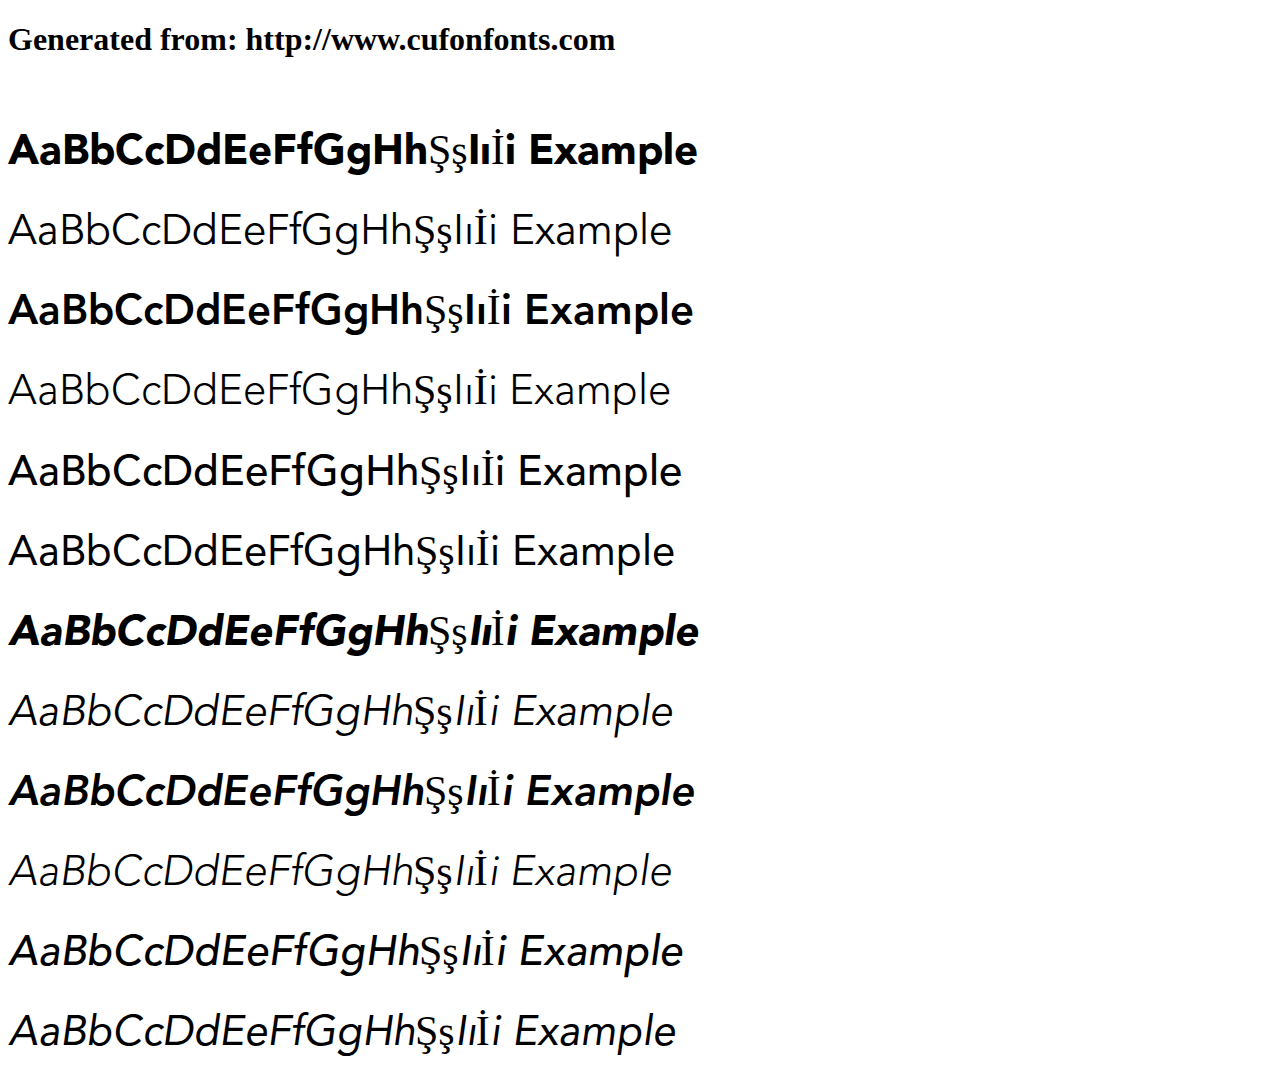
<file: font/avenir-lt-std/example.html>
<!DOCTYPE html>
<html xmlns="http://www.w3.org/1999/xhtml">
<head>
    <meta http-equiv="Content-Type" content="text/html; charset=utf-8"/>
    <link rel="stylesheet" type="text/css"
          href="style.css"/>
</head>

<body>

<h1>Generated from: http://www.cufonfonts.com</h1><br/>
<h1 style="font-family:'Avenir LT Std 95 Black';font-weight:normal;font-size:42px">AaBbCcDdEeFfGgHhŞşIıİi Example</h1>
<h1 style="font-family:'Avenir LT Std 45 Book';font-weight:normal;font-size:42px">AaBbCcDdEeFfGgHhŞşIıİi Example</h1>
<h1 style="font-family:'Avenir LT Std 85 Heavy';font-weight:normal;font-size:42px">AaBbCcDdEeFfGgHhŞşIıİi Example</h1>
<h1 style="font-family:'Avenir LT Std 35 Light';font-weight:normal;font-size:42px">AaBbCcDdEeFfGgHhŞşIıİi Example</h1>
<h1 style="font-family:'Avenir LT Std 65 Medium';font-weight:normal;font-size:42px">AaBbCcDdEeFfGgHhŞşIıİi Example</h1>
<h1 style="font-family:'Avenir LT Std 55 Roman';font-weight:normal;font-size:42px">AaBbCcDdEeFfGgHhŞşIıİi Example</h1>
<h1 style="font-family:'Avenir LT Std 95 Black Oblique';font-weight:normal;font-size:42px">AaBbCcDdEeFfGgHhŞşIıİi Example</h1>
<h1 style="font-family:'Avenir LT Std 45 Book Oblique';font-weight:normal;font-size:42px">AaBbCcDdEeFfGgHhŞşIıİi Example</h1>
<h1 style="font-family:'Avenir LT Std 85 Heavy Oblique';font-weight:normal;font-size:42px">AaBbCcDdEeFfGgHhŞşIıİi Example</h1>
<h1 style="font-family:'Avenir LT Std 35 Light Oblique';font-weight:normal;font-size:42px">AaBbCcDdEeFfGgHhŞşIıİi Example</h1>
<h1 style="font-family:'Avenir LT Std 65 Medium Oblique';font-weight:normal;font-size:42px">AaBbCcDdEeFfGgHhŞşIıİi Example</h1>
<h1 style="font-family:'Avenir LT Std 55 Oblique';font-weight:normal;font-size:42px">AaBbCcDdEeFfGgHhŞşIıİi Example</h1>


</body>
</html>
</file>
<file: jInvertScroll/examples/css/example.css>
html,
body
{
  padding: 0;
  margin: 0;
  font-family: Arial, sans-serif;
}

/* hide horizontal scrollbars, since we use the vertical ones to scroll to the right */
body
{
  overflow-x: hidden;
  background: url('../images/bg.jpg') repeat top left;
  background: black;
}

h1
{
  font-size: 20px;
  font-weight: normal;
  color: #2e6e80;
}

/**
  * important: keep position fixed, you can however use top:0 instead of bottom:0
  * if you want to make it stick to the top of the browser
  */
.scroll
{
  position: fixed;
  bottom: 0;
  left: 0;
}

/**
  * z-index ordering of the different layers, do this for your layers,
  * also assign absolute width (to prevent issues if the script gets executed before the images get loaded)
  */
.horizon
{
  z-index: 1;
  width: 3000px;
}

.middle
{
  z-index: 500;
  width: 4000px;
}

.front
{
  z-index: 1000;
  width: 6000px;
}
</file>
<file: font/avara/stylesheet.css>
/* Generated by Font Squirrel (http://www.fontsquirrel.com) on June 5, 2015 */



@font-face {
    font-family: 'avararegular';
    src: url('avara-webfont.eot');
    src: url('avara-webfont.eot?#iefix') format('embedded-opentype'),
         url('avara-webfont.woff2') format('woff2'),
         url('avara-webfont.woff') format('woff'),
         url('avara-webfont.ttf') format('truetype'),
         url('avara-webfont.svg#avararegular') format('svg');
    font-weight: normal;
    font-style: normal;

}
</file>
<file: font/avenir-lt-std/style.css>
/* #### Generated By: http://www.cufonfonts.com #### */

@font-face {
font-family: 'Avenir LT Std 95 Black';
font-style: normal;
font-weight: normal;
src: local('Avenir LT Std 95 Black'), url('AvenirLTStd-Black.woff') format('woff');
}


@font-face {
font-family: 'Avenir LT Std 45 Book';
font-style: normal;
font-weight: normal;
src: local('Avenir LT Std 45 Book'), url('AvenirLTStd-Book.woff') format('woff');
}


@font-face {
font-family: 'Avenir LT Std 85 Heavy';
font-style: normal;
font-weight: normal;
src: local('Avenir LT Std 85 Heavy'), url('AvenirLTStd-Heavy.woff') format('woff');
}


@font-face {
font-family: 'Avenir LT Std 35 Light';
font-style: normal;
font-weight: normal;
src: local('Avenir LT Std 35 Light'), url('AvenirLTStd-Light.woff') format('woff');
}


@font-face {
font-family: 'Avenir LT Std 65 Medium';
font-style: normal;
font-weight: normal;
src: local('Avenir LT Std 65 Medium'), url('AvenirLTStd-Medium.woff') format('woff');
}


@font-face {
font-family: 'Avenir LT Std 55 Roman';
font-style: normal;
font-weight: normal;
src: local('Avenir LT Std 55 Roman'), url('AvenirLTStd-Roman.woff') format('woff');
}


@font-face {
font-family: 'Avenir LT Std 95 Black Oblique';
font-style: normal;
font-weight: normal;
src: local('Avenir LT Std 95 Black Oblique'), url('AvenirLTStd-BlackOblique.woff') format('woff');
}


@font-face {
font-family: 'Avenir LT Std 45 Book Oblique';
font-style: normal;
font-weight: normal;
src: local('Avenir LT Std 45 Book Oblique'), url('AvenirLTStd-BookOblique.woff') format('woff');
}


@font-face {
font-family: 'Avenir LT Std 85 Heavy Oblique';
font-style: normal;
font-weight: normal;
src: local('Avenir LT Std 85 Heavy Oblique'), url('AvenirLTStd-HeavyOblique.woff') format('woff');
}


@font-face {
font-family: 'Avenir LT Std 35 Light Oblique';
font-style: normal;
font-weight: normal;
src: local('Avenir LT Std 35 Light Oblique'), url('AvenirLTStd-LightOblique.woff') format('woff');
}


@font-face {
font-family: 'Avenir LT Std 65 Medium Oblique';
font-style: normal;
font-weight: normal;
src: local('Avenir LT Std 65 Medium Oblique'), url('AvenirLTStd-MediumOblique.woff') format('woff');
}


@font-face {
font-family: 'Avenir LT Std 55 Oblique';
font-style: normal;
font-weight: normal;
src: local('Avenir LT Std 55 Oblique'), url('AvenirLTStd-Oblique.woff') format('woff');
}
</file>
<file: font/avara/specimen_files/specimen_stylesheet.css>
@import url('grid_12-825-55-15.css');

/*  
	CSS Reset by Eric Meyer - Released under Public Domain
    http://meyerweb.com/eric/tools/css/reset/
*/
html, body, div, span, applet, object, iframe,
h1, h2, h3, h4, h5, h6, p, blockquote, pre,
a, abbr, acronym, address, big, cite, code,
del, dfn, em, font, img, ins, kbd, q, s, samp,
small, strike, strong, sub, sup, tt, var,
b, u, i, center, dl, dt, dd, ol, ul, li,
fieldset, form, label, legend, table, 
caption, tbody, tfoot, thead, tr, th, td 
                  {margin: 0;padding: 0;border: 0;outline: 0;
                  font-size: 100%;vertical-align: baseline;
                  background: transparent;}
body              {line-height: 1;}
ol, ul            {list-style: none;}
blockquote, q     {quotes: none;}
blockquote:before, blockquote:after,
q:before, q:after {content: '';	content: none;}
:focus            {outline: 0;}
ins               {text-decoration: none;}
del               {text-decoration: line-through;}
table             {border-collapse: collapse;border-spacing: 0;}




body {
	color: #000;
	background-color: #dcdcdc;
}

a {
	text-decoration: none;
	color: #1883ba;
}

h1{
	font-size: 32px;
	font-weight: normal;
	font-style: normal;
	margin-bottom: 18px;
}

h2{
	font-size: 18px;
}

#container {
	width: 865px;
	margin: 0px auto;
}


#header {
	padding: 20px;
	font-size: 36px;
	background-color: #000;
	color: #fff;
}

#header span {
	color: #666;
}
#main_content {
	background-color: #fff;
	padding: 60px 20px 20px;
}


#footer p {
	margin: 0;
	padding-top: 10px;
	padding-bottom: 50px;
	color: #333;
	font: 10px Arial, sans-serif;
}

.tabs {
	width: 100%;
	height: 31px;
	background-color: #444;
}
.tabs li {
	float:  left;
	margin: 0;
	overflow: hidden;
	background-color: #444;
}
.tabs li a {
	display: block;
	color: #fff;
	text-decoration: none;
	font: bold 11px/11px 'Arial';
	text-transform: uppercase;
	padding: 10px 15px;
	border-right: 1px solid #fff;
}

.tabs li a:hover {
		background-color: #00b3ff;

}

.tabs li.active a {
	color:  #000;
	background-color: #fff;
}



div.huge {
	
	font-size: 300px;
	line-height: 1em;
	padding: 0;
	letter-spacing: -.02em;
	overflow: hidden;
}
div.glyph_range {
	font-size: 72px;
	line-height: 1.1em;
}

.size10{ font-size: 10px; }
.size11{ font-size: 11px; }
.size12{ font-size: 12px; }
.size13{ font-size: 13px; }
.size14{ font-size: 14px; }
.size16{ font-size: 16px; }
.size18{ font-size: 18px; }
.size20{ font-size: 20px; }
.size24{ font-size: 24px; }
.size30{ font-size: 30px; }
.size36{ font-size: 36px; }
.size48{ font-size: 48px; }
.size60{ font-size: 60px; }
.size72{ font-size: 72px; }
.size90{ font-size: 90px; }


.psample_row1 {	height: 120px;}
.psample_row1 {	height: 120px;}
.psample_row2 {	height: 160px;}
.psample_row3 {	height: 160px;}
.psample_row4 {	height: 160px;}

.psample {
	overflow: hidden;
	position: relative;
}
.psample p {
	line-height: 1.3em;
	display: block;
	overflow: hidden;
	margin: 0;
}

.psample span {
	margin-right: .5em;
}

.white_blend {
	width: 100%;
	height: 61px;
	background-image: url([data-uri]);
	position: absolute;
	bottom: 0;
}
.black_blend {
	width: 100%;
	height: 61px;
	background-image: url([data-uri]);
	position: absolute;
	bottom: 0;
}
.fullreverse {
	background:  #000 !important;
	color:  #fff !important;
	margin-left: -20px;
	padding-left: 20px;
	margin-right: -20px;
	padding-right: 20px;
	padding: 20px;
	margin-bottom:0;
}


.sample_table td {
	padding-top: 3px;
	padding-bottom:5px;
	padding-left: 5px;
	vertical-align: middle;
	line-height: 1.2em;
}

.sample_table td:first-child {
	background-color: #eee;
	text-align: right;
	padding-right: 5px;
	padding-left: 0;
	padding: 5px;
	font: 11px/12px "Courier New", Courier, mono;
}

code {
	white-space: pre;
	background-color: #eee;
	display: block;
	padding: 10px;
	margin-bottom: 18px;
	overflow: auto;
}


.bottom,.last 	{margin-bottom:0 !important; padding-bottom:0 !important;}

.box  { 
  padding: 18px; 
  margin-bottom: 18px; 
  background: #eee; 
}

.reverse,.reversed { background:  #000 !important;color:  #fff !important; border: none !important;}

#bodycomparison {
	position: relative;
	overflow: hidden;
	font-size: 72px;
	height: 90px;
	white-space: nowrap;
}

#bodycomparison div{
	font-size: 72px;
	line-height: 90px;
	display: inline;
	margin: 0 15px 0 0;
	padding: 0;
}

#bodycomparison div span{
	font: 10px Arial;
	position: absolute;
	left: 0;
}
#xheight {
	float: none;
	position: absolute;
	color: #d9f3ff;
	font-size: 72px;
	line-height: 90px;
}

.fontbody {
 position: relative;
}
.arialbody{
	font-family: Arial;
	position: relative;
}
.verdanabody{
	font-family: Verdana;
	position: relative;
}
.georgiabody{
	font-family: Georgia;
	position: relative;
}

/* @group Layout page
 */

#layout h1 {
	font-size: 36px;
	line-height: 42px;
	font-weight: normal;
	font-style: normal;
}

#layout h2 {
	font-size: 24px;
	line-height: 23px;
	font-weight: normal;
	font-style: normal;
}

#layout h3 {
	font-size: 22px;
	line-height: 1.4em;
	margin-top: 1em;
	font-weight: normal;
	font-style: normal;
}


#layout p.byline {
	font-size: 12px;
	margin-top: 18px;
	line-height: 12px;
	margin-bottom: 0;
}
#layout p {
	font-size: 14px;
	line-height: 21px;
	margin-bottom: .5em;
}

#layout p.large{
	font-size: 18px;
	line-height: 26px;
}

#layout .sidebar p{
	font-size: 12px;
	line-height: 1.4em;
}

#layout p.caption {
	font-size: 10px;
	margin-top: -16px;
	margin-bottom: 18px;
}

/* @end */

/* @group Glyphs */

#glyph_chart div{
	background-color: #d9f3ff;
	color: black;
	float: left;
	font-size: 36px;
	height: 1.2em;
	line-height: 1.2em;
	margin-bottom: 1px;
	margin-right: 1px;
	text-align: center;
	width: 1.2em;
	position: relative;
	padding: .6em .2em .2em;
}

#glyph_chart div p {
	position: absolute;
	left: 0;
	top: 0;
	display: block;
	text-align: center;
	font: bold 9px Arial, sans-serif;
	background-color: #3a768f;
	width: 100%;
	color: #fff;
	padding: 2px 0;
}


#glyphs h1 {
	font-family: Arial, sans-serif;
}
/* @end */

/* @group Installing */

#installing {
	font: 13px Arial, sans-serif;
}

#installing p,
#glyphs p{
	line-height: 1.2em;
	margin-bottom: 18px;
	font: 13px Arial, sans-serif;
}



#installing h3{
	font-size: 15px;
	margin-top: 18px;
}

/* @end */

#rendering h1 {
	font-family: Arial, sans-serif;
}
.render_table td {
	font: 11px "Courier New", Courier, mono;
	vertical-align: middle;
}
</file>
